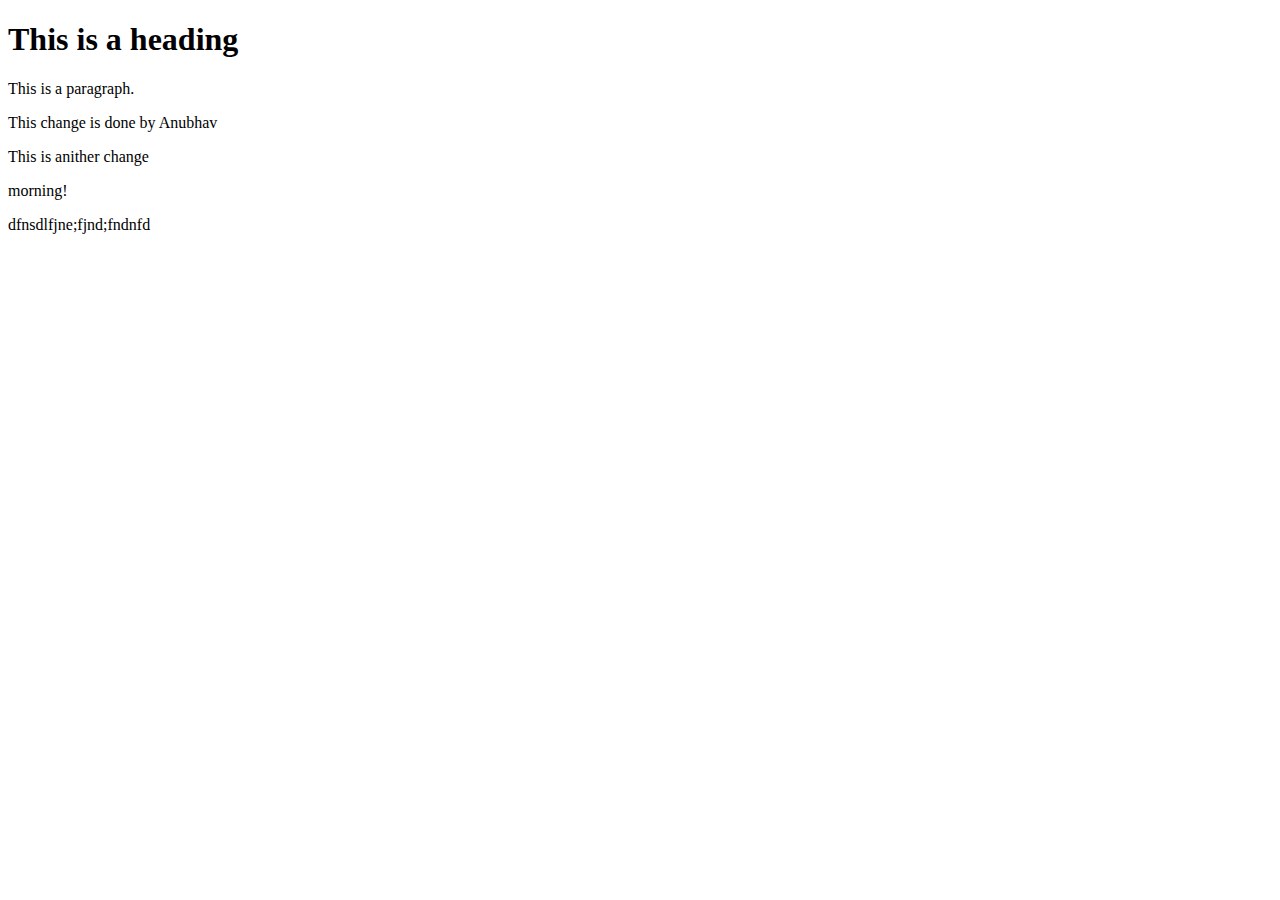
<file: Index.html>
<!DOCTYPE html>
<html>
  <title>HTML Tutorial</title>
<body>

<h1>This is a heading</h1>
<p>This is a paragraph.</p>

<p>This change is done by Anubhav</p>
<p>This is anither change</p>
<p>morning!</p>
<p>dfnsdlfjne;fjnd;fndnfd</p>
</body>

  
  
</html>
</file>
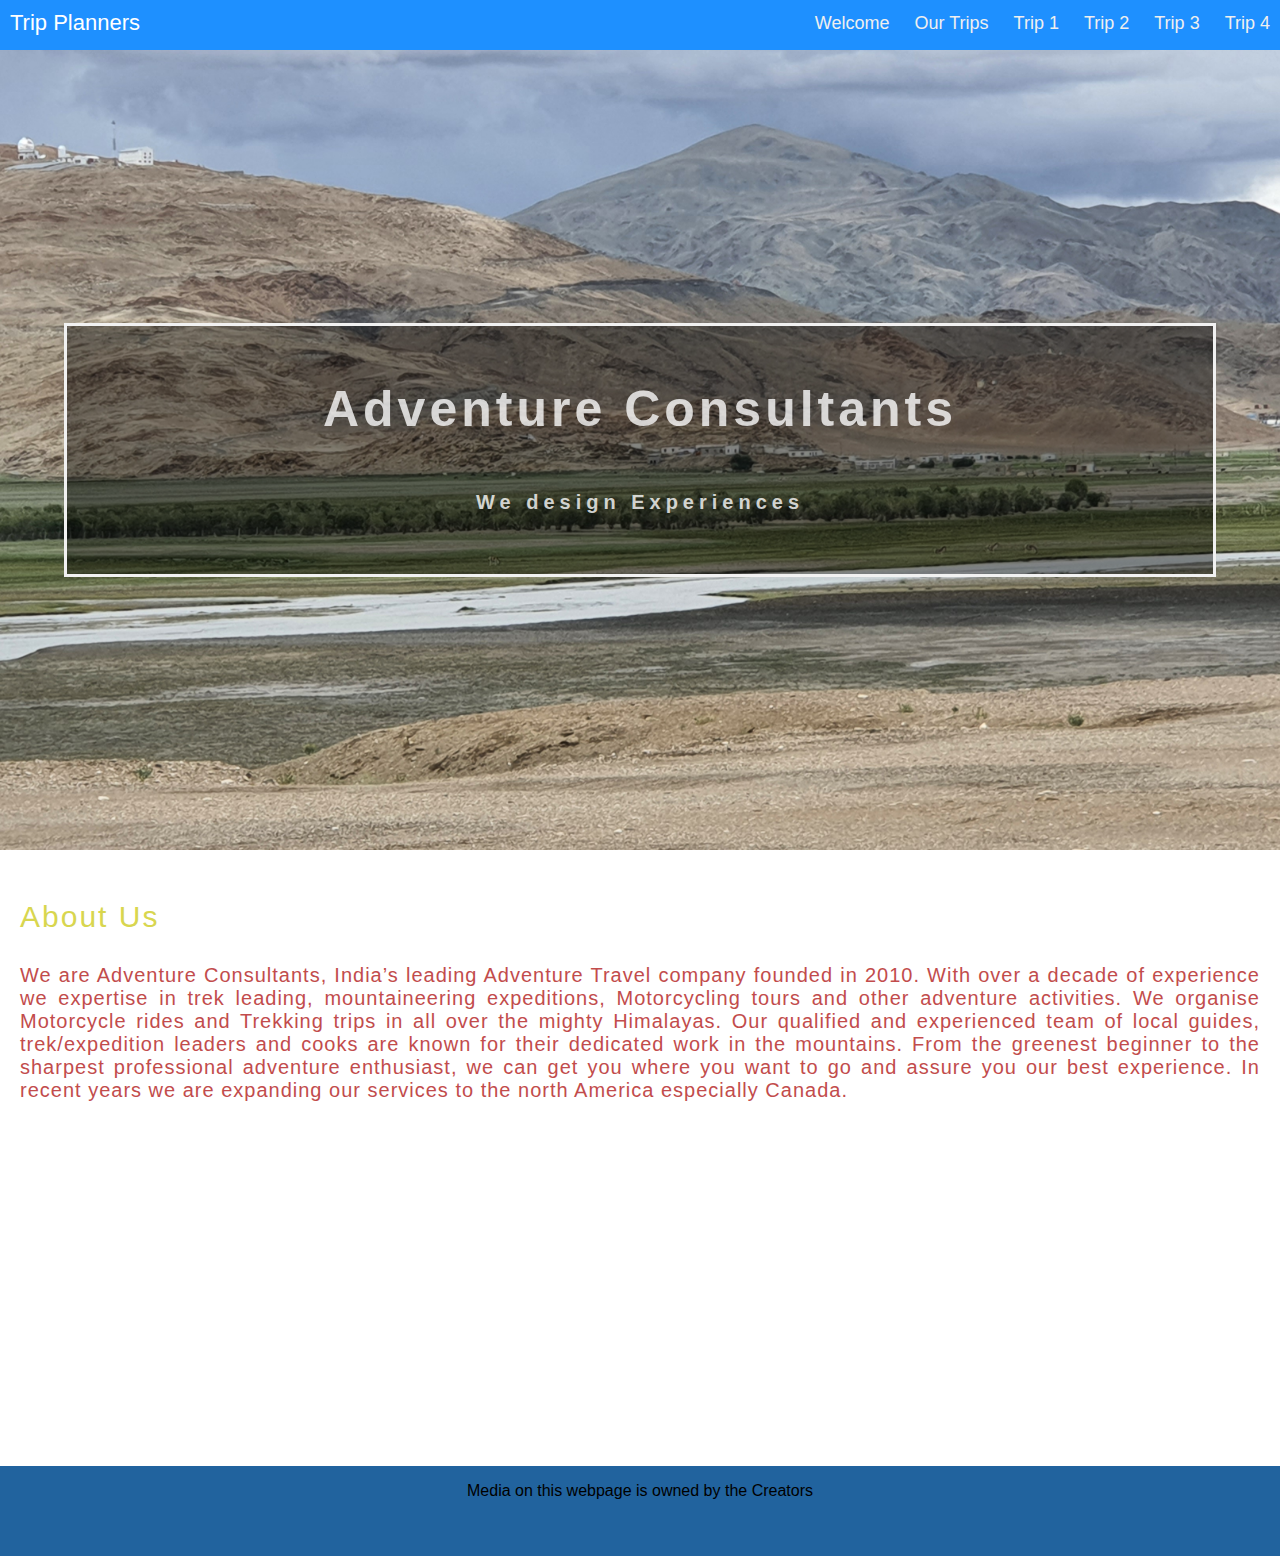
<file: index.html>
<!DOCTYPE html>
<html lang=en>

<!-- title tag used to showcase "Meetercycle Adventures" on the chrome tab -->
<!-- style2.css linked here for all the relvaant styling -->
<!-- viewport is set to make it responsive to all different sreensizes -->
 
<head>
<title>Travel Consultants</title>
<link rel="stylesheet" href="style2.css">
<meta name="viewport" content="width=device-width, initial-scale=1">
</head>

<!-- "MeeterCycle Adventures" used as makeshit logo -->
<!-- active class used to differentiate the color of the whichever tab is currently active -->
<!-- colors chosen as er tdescribed in css stle sheet -->
<!-- navigation bar prepared with 3 tabs floated towards rigth side --> 
 

<!-- menu bar Anubhav-->
<div class="nav">
  <input type="checkbox" id="nav-check">
  <div class="nav-header">
    <div class="nav-title">
      Trip Planners
    </div>
  </div>
  <div class="nav-btn">
    <label for="nav-check">
      <span></span>
      <span></span>
      <span></span>
    </label>
  </div>
  
  <div class="nav-links">
    <a class="active" href="index.html">Welcome</a>
    <a href="ourtrip.html">Our Trips</a>
    <a href="Trip1.html">Trip 1</a>
    <a href="Trip2.html">Trip 2</a>
    <a href="Trip3.html">Trip 3</a>
    <a href="Trip4.html">Trip 4</a>
  </div>
</div>


<!--Parallax(welcome page) Mingxuan Su-->
<div class="parallax"></div>

<!--image title-->
<div class="bg-text">
  <h1>Adventure Consultants</h1>
  <h3>We design Experiences</h3>
</div>

 <!--parallax style Mingxuan Su, text provided by Meet-->
<div class="tab">
  <div class="parallaxtext">
    <div class="p1">
      <p>About Us</p>
    </div>
    <div class="p3">
      <p>We are Adventure Consultants, India’s leading Adventure Travel company founded in 2010. 
        With over a decade of experience we expertise in trek leading, mountaineering expeditions, Motorcycling tours and 
        other adventure activities. We organise Motorcycle rides and Trekking trips in all over the mighty Himalayas. 
        Our qualified and experienced team of local guides, trek/expedition leaders and cooks are known for their 
        dedicated work in the mountains. From the greenest beginner to the sharpest professional adventure enthusiast, 
        we can get you where you want to go and assure you our best experience. 
        In recent years we are expanding our services to the north America especially Canada.
      </p>
    </div>
  </div>
</div>

<!--parallax end-->
 
<!-- "bg-image class is assigned for the background image and bg-text for the text written over the background image" -->
<!-- Reference:  https://www.w3schools.com/howto/howto_css_hero_image.asp -->
<!-- removed button portion from the code of hero-image as there was no need of it in my layout --> 
 



<div class="footer">
  <p>Media on this webpage is owned by the Creators</p>
 </div>


</body>
</html>
</file>
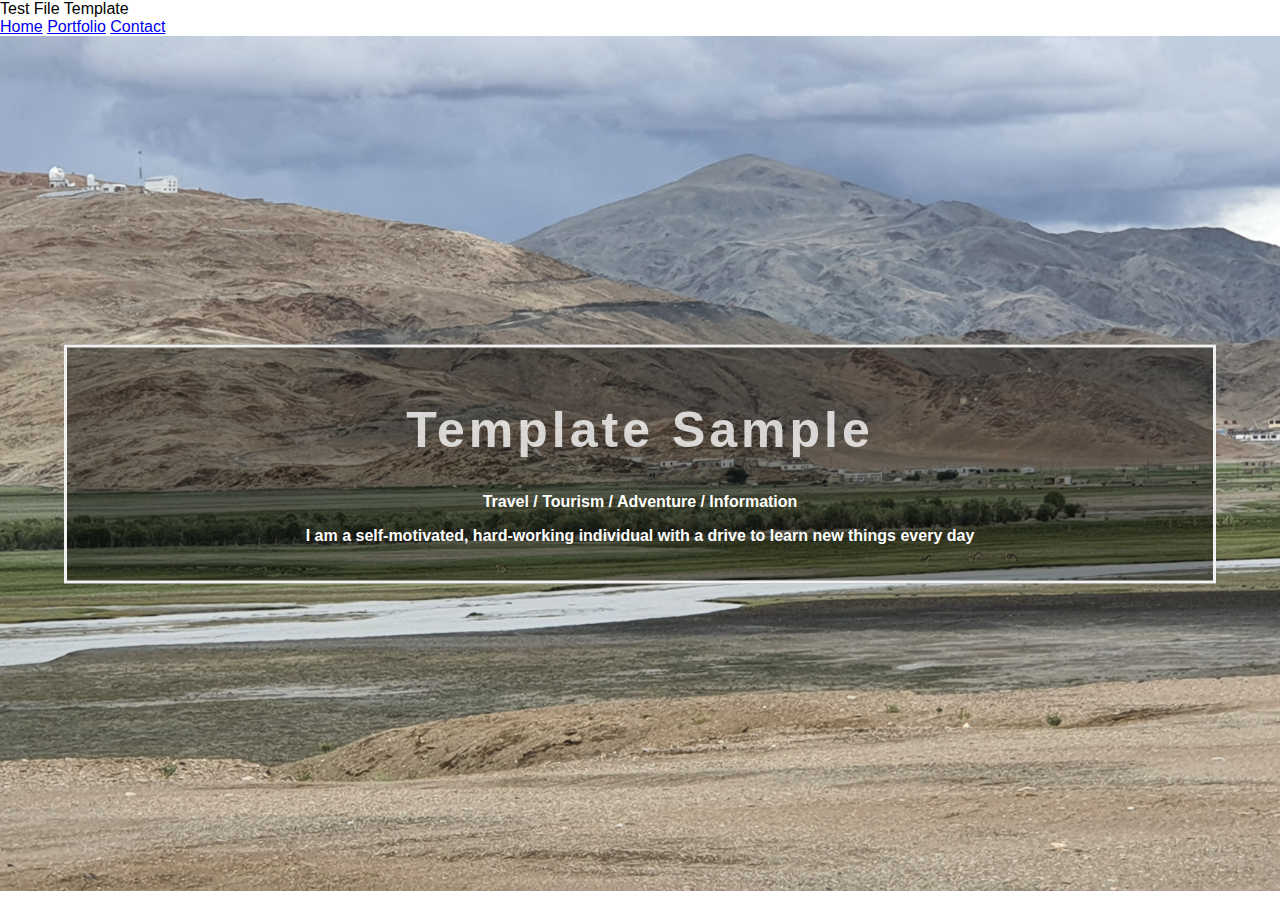
<file: template.html>
<!DOCTYPE html>
<html>

<!-- title tag used to showcase "Meetercycle Adventures" on the chrome tab -->
<!-- style2.css linked here for all the relvaant styling -->
<!-- viewport is set to make it responsive to all different sreensizes -->
 
<head>
<title>Meetercycle Adventures</title>
<link rel="stylesheet" href="style2.css">
<meta name="viewport" content="width=device-width, initial-scale=1">
</head>

<!-- "MeeterCycle Adventures" used as makeshit logo -->
<!-- active class used to differentiate the color of the whichever tab is currently active -->
<!-- colors chosen as er tdescribed in css stle sheet -->
<!-- navigation bar prepared with 3 tabs floated towards rigth side --> 
 
<body>
<div class="navbar">
  <a class="logo">Test File Template</a>
  <div class="navbar-right">
    <a class="active" href="index.html">Home</a>
    <a href="portfolio.html">Portfolio</a>
    <a href="contact.html">Contact</a>
  </div>
</div>

<!-- "bg-image class is assigned for the background image and bg-text for the text written over the background image" -->
<!-- Reference:  https://www.w3schools.com/howto/howto_css_hero_image.asp -->
<!-- removed button portion from the code of hero-image as there was no need of it in my layout --> 
 
<div class="bg-image">
  <div class="bg-text">
    <h1>Template Sample</h1>
    <p>Travel / Tourism / Adventure / Information</p>
    <p>I am a self-motivated, hard-working individual with a drive to learn new things every day</p>
  </div>
</div>
  
</body>
</html>
</file>
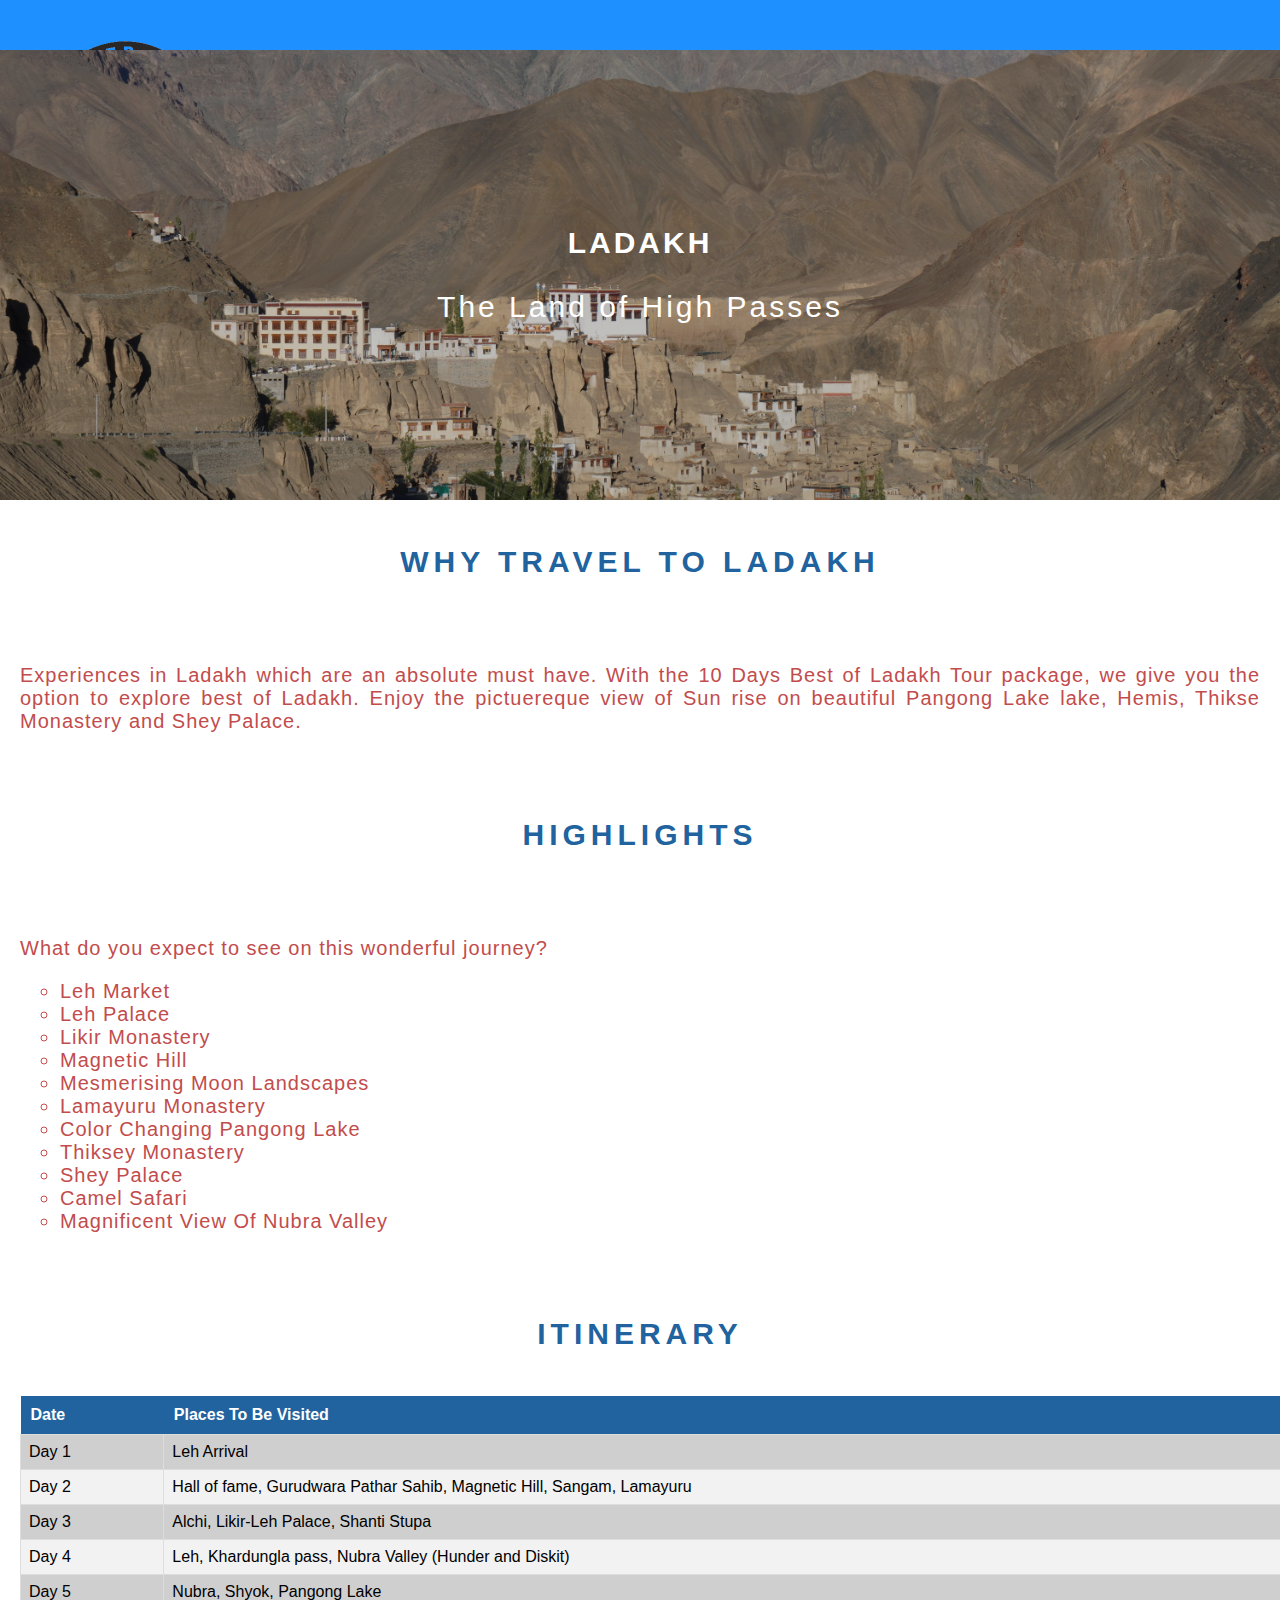
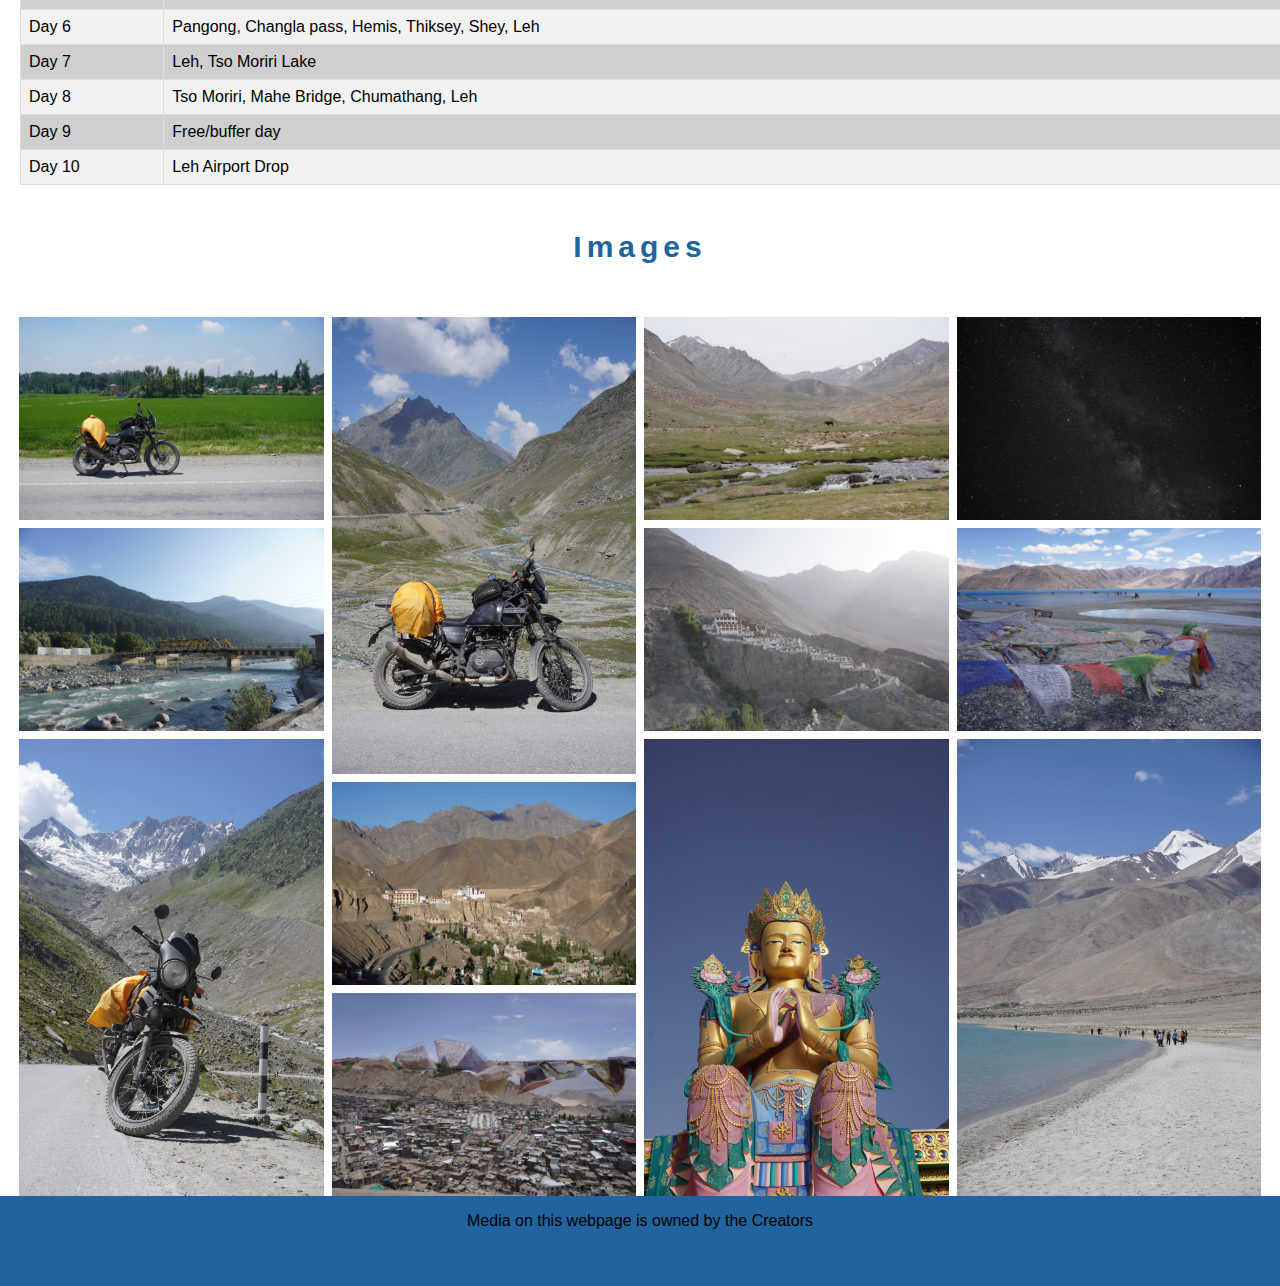
<file: Trip1.html>
<!DOCTYPE html>
<html lang = en>
<head>
<link rel="stylesheet" href="style2.css">
<meta name="viewport" content="width=device-width, initial-scale=1">
<title>Trip 1</title>
</head>
<body>

<div class="nav">
  <input type="checkbox" id="nav-check">
  <div class = "nav-logo">
    <img src="Visuals/LOGO.png" alt="logo">
  </div>
  <div class="nav-header">
    <div class="nav-title">
      Trip Planners
    </div>
  </div>
  <div class="nav-btn">
    <label for="nav-check">
      <span></span>
      <span></span>
      <span></span>
    </label>
  </div>
    
  <div class="nav-links">
    <a class="active" href="index.html">Welcome</a>
    <a href="ourtrip.html">Our Trips</a>
    <a href="Trip1.html">Trip 1</a>
    <a href="Trip2.html">Trip 2</a>
    <a href="Trip3.html">Trip 3</a>
    <a href="Trip4.html">Trip 4</a>
  </div>
</div>
  
<div class="trip1image">
  <div class="centered">
    <div class="hero-text">
    <p class="thick">LADAKH</p>
    <p>The Land of High Passes</p>
    </div>
  </div>
</div>

<h2>WHY TRAVEL TO LADAKH</h2>
<div class="body-text">
  <div class="p3">
  <p>Experiences in Ladakh which are an absolute must have. With the 10 Days Best of Ladakh Tour package, 
  we give you the option to explore best of Ladakh. Enjoy the pictuereque view of Sun rise on beautiful 
  Pangong Lake lake, Hemis, Thikse Monastery and Shey Palace.</p>
  </div>
</div>

<h2>HIGHLIGHTS</h2>
<div class="body-text">
  <div class="p3">
  <p>What do you expect to see on this wonderful journey?</p>
   <p>
    <ul>
    <li>Leh Market</li>
    <li>Leh Palace</li>
    <li>Likir Monastery</li>
    <li>Magnetic Hill</li>
    <li>Mesmerising Moon Landscapes</li>
    <li>Lamayuru Monastery</li>
    <li>Color Changing Pangong Lake</li>
    <li>Thiksey Monastery</li>
    <li> Shey Palace</li>
    <li>Camel Safari</li>
    <li>Magnificent View Of Nubra Valley</li>
    </ul>
  </p>
  </div>
</div>

<h2>ITINERARY</h2>
<table class="trip">
  <tr>
    <th>Date</th>
    <th>Places To Be Visited</th>
  </tr>
  <tr>
    <td>Day 1</td>
    <td>Leh Arrival</td>
  </tr>
  <tr>
    <td>Day 2</td>
    <td>Hall of fame, Gurudwara Pathar Sahib, Magnetic Hill, Sangam, Lamayuru</td>
  </tr>
  <tr>
    <td>Day 3</td>
    <td>Alchi, Likir-Leh Palace, Shanti Stupa</td>
  </tr>
  <tr>
    <td>Day 4</td>
    <td>Leh, Khardungla pass, Nubra Valley (Hunder and Diskit)</td>
  </tr>
  <tr>
    <td>Day 5</td>
    <td>Nubra, Shyok, Pangong Lake</td>
  </tr>
  <tr>
    <td>Day 6</td>
    <td>Pangong, Changla pass, Hemis, Thiksey, Shey, Leh</td>
  </tr>
  <tr>
    <td>Day 7</td>
    <td>Leh, Tso Moriri Lake</td>
  </tr>
  <tr>
    <td>Day 8</td>
    <td>Tso Moriri, Mahe Bridge, Chumathang, Leh</td>
  </tr>
  <tr>
    <td>Day 9</td>
    <td>Free/buffer day</td>
  </tr>
  <tr>
    <td>Day 10</td>
    <td>Leh Airport Drop</td>
  </tr>
</table>

<!-- Photo Grid -->

<h2>Images</h2>

<div class="row"> 
  <div class="column">
    <img src="Ladakh/L1.JPG" alt="ladakh1">
    <img src="Ladakh/L2.JPG" alt="ladakh2">
    <img src="Ladakh/L3.JPG" alt="ladakh3">
  </div>
  <div class="column">
    <img src="Ladakh/L4.JPG" alt="ladakh4">
    <img src="Ladakh/L5.JPG" alt="ladakh5">
    <img src="Ladakh/L6.JPG" alt="ladakh6">
  </div>  
  <div class="column">
    <img src="Ladakh/L7.JPG" alt="ladakh7">
    <img src="Ladakh/L8.JPG" alt="ladakh8">
    <img src="Ladakh/L9.JPG" alt="ladakh9"> 
  </div>
  <div class="column">
    <img src="Ladakh/L10.JPG" alt="ladakh10">
    <img src="Ladakh/L11.JPG" alt="ladakh11">
    <img src="Ladakh/L12.JPG" alt="ladakh12">
  </div>
</div>

<div class="footer">
  <p>Media on this webpage is owned by the Creators</p>
 </div>

</body>
</html>
</file>
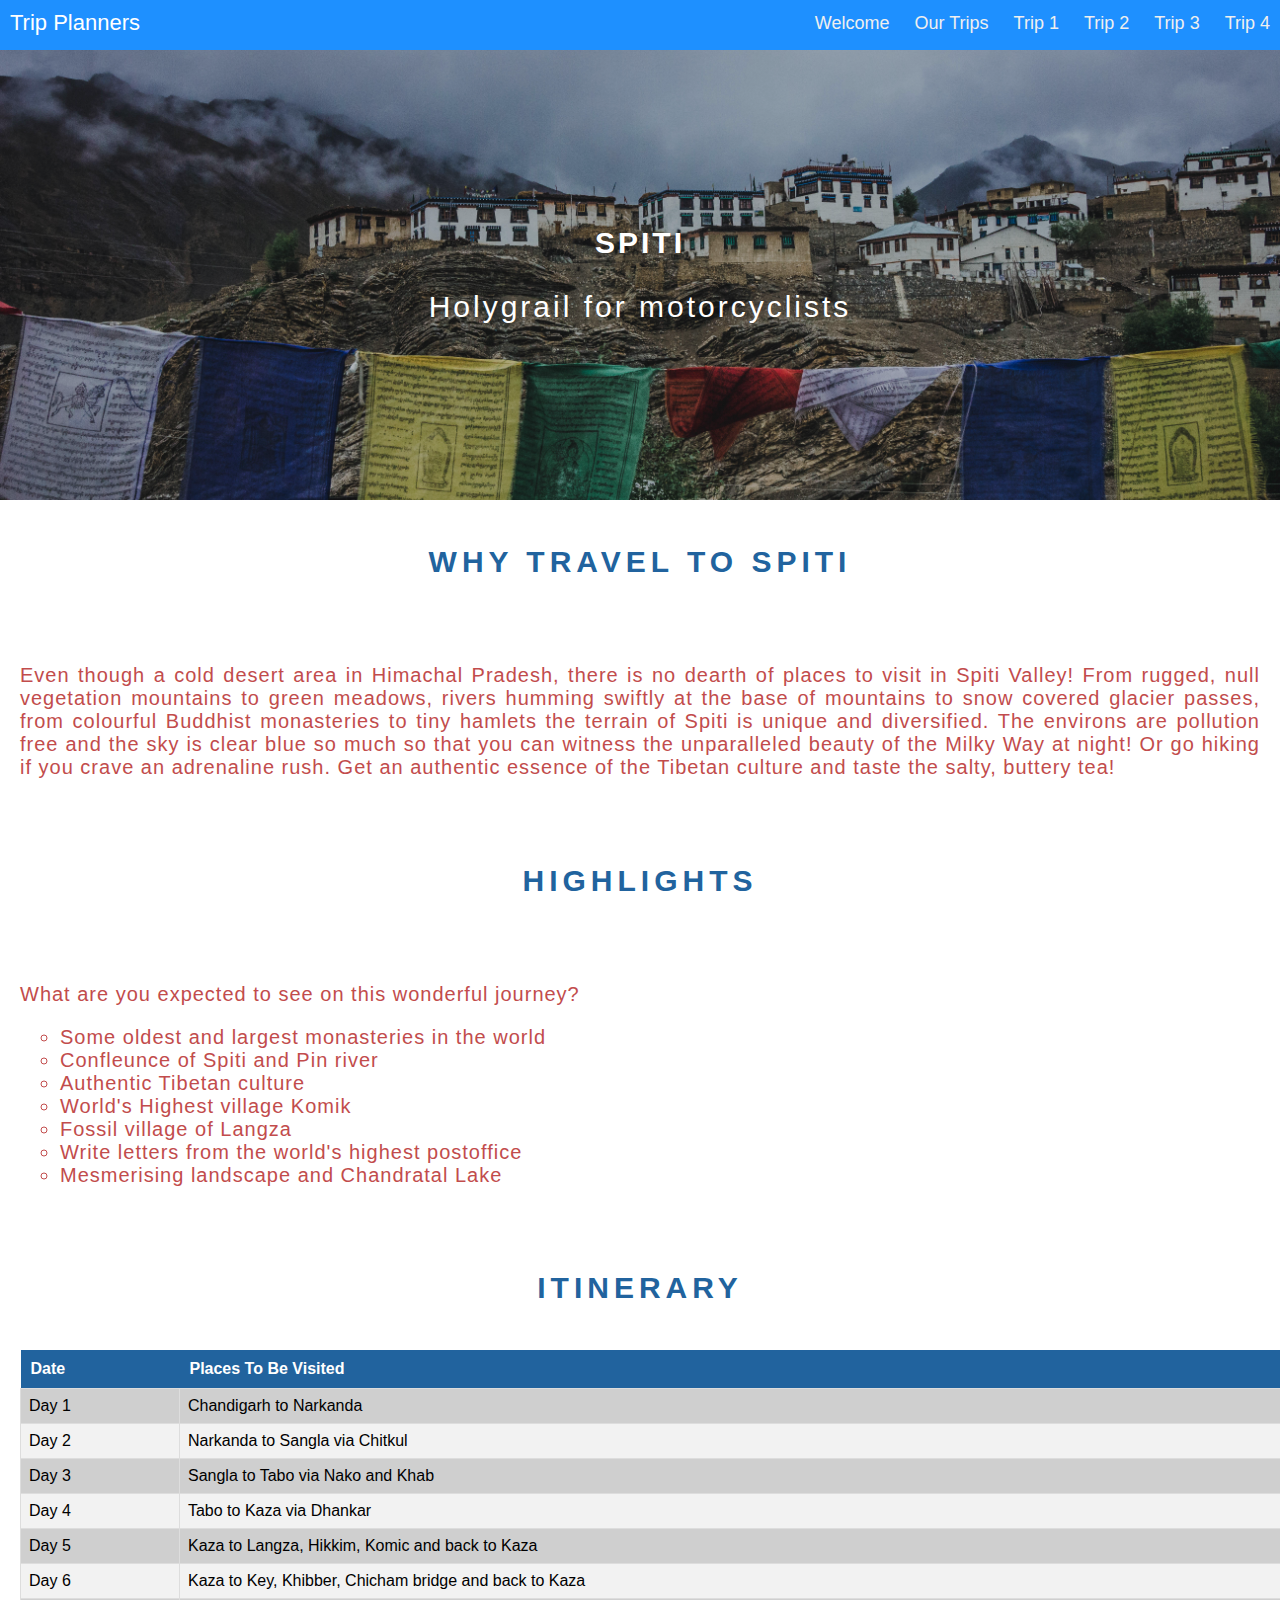
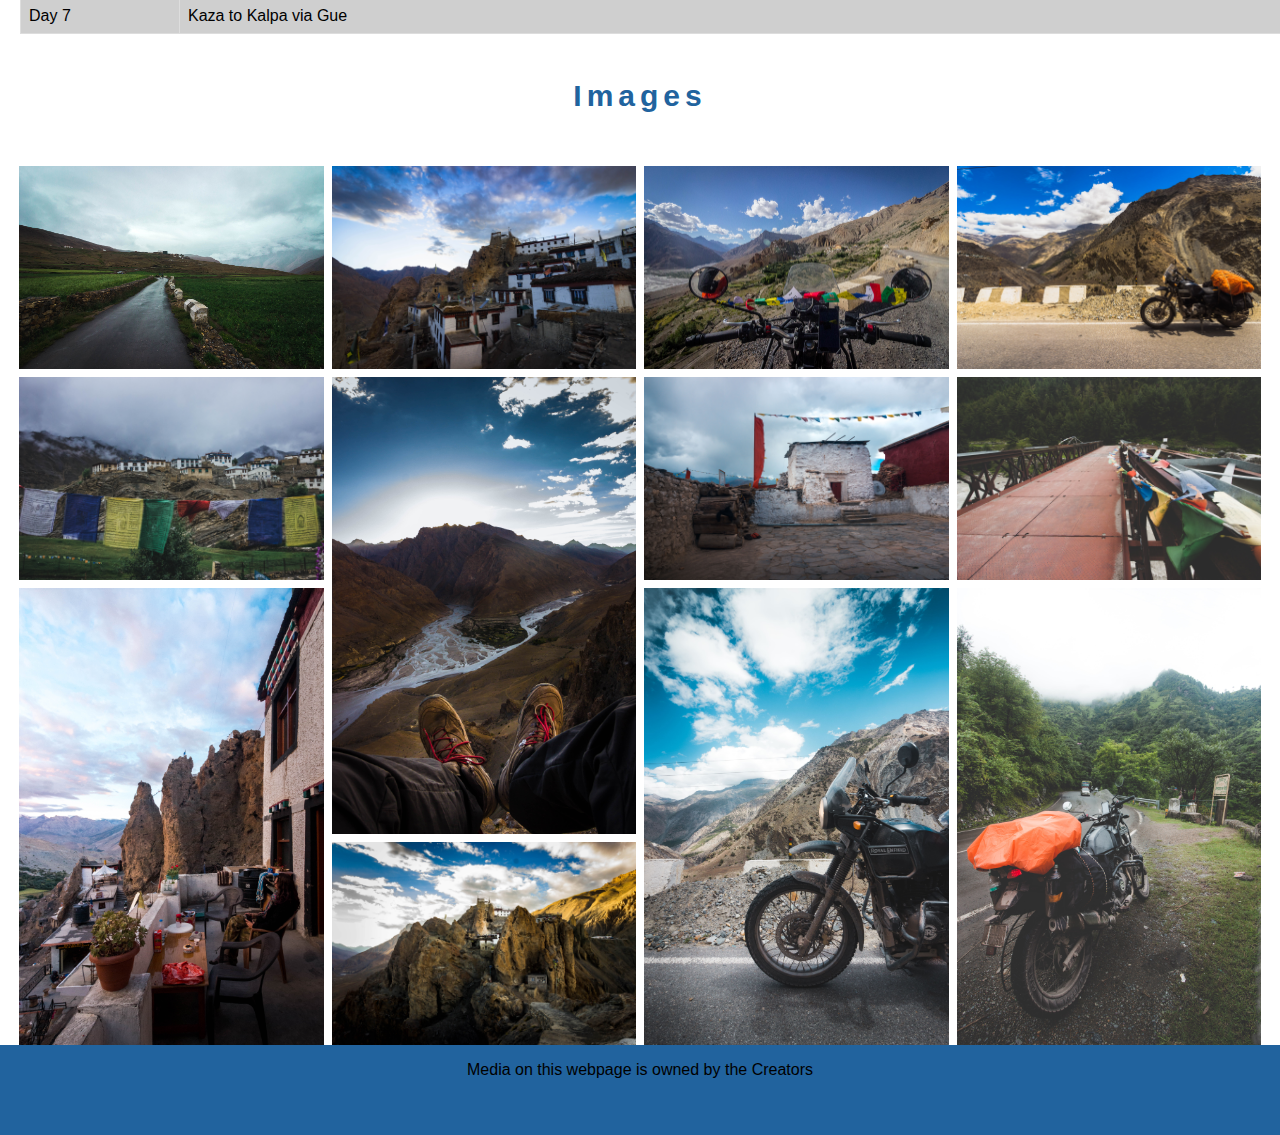
<file: Trip2.html>
<!DOCTYPE html>
<html lang = en>
<head>
<link rel="stylesheet" href="style2.css">
<meta name="viewport" content="width=device-width, initial-scale=1">
<title>Trip 2</title>
</head>

<body>
<!-- menu bar Anubhav-->
<div class="nav">
  <input type="checkbox" id="nav-check">
 
  <div class="nav-header">
    <div class="nav-title">
            Trip Planners
    </div>
    
  </div>
  
  <div class="nav-btn">
    <label for="nav-check">
      <span></span>
      <span></span>
      <span></span>
    </label>
  </div>
    
  <div class="nav-links">
    <a href="index.html">Welcome</a>
    <a href="ourtrip.html">Our Trips</a>
    <a href="Trip1.html">Trip 1</a>
    <a class="active" href="Trip2.html">Trip 2</a>
    <a href="Trip3.html">Trip 3</a>
    <a href="Trip4.html">Trip 4</a>
  </div>
</div>
<!-- menu end-->
  
<!-- trip 2 image andtitle--> 
<div class="trip2image">
  <div class="centered">
    <div class="hero-text">
    <p class="thick">SPITI</p>
    <p>Holygrail for motorcyclists</p>
    </div>
  </div>
</div>

 <!-- trip 2 content-->
<h2>WHY TRAVEL TO SPITI</h2>
<div class="body-text">
  <div class = "p3">
  <p>Even though a cold desert area in Himachal Pradesh, there is no dearth of places to visit in Spiti Valley! 
  From rugged, null vegetation mountains to green meadows, rivers humming swiftly at the base of mountains to snow covered glacier passes, from colourful Buddhist monasteries 
  to tiny hamlets the terrain of Spiti is unique and diversified. The environs are pollution free and the sky is clear blue so much so that you can witness the unparalleled beauty 
  of the Milky Way at night! Or go hiking if you crave an adrenaline rush. Get an authentic essence of the Tibetan culture and taste the salty, buttery tea!</p> 
  </div>
</div>  

<h2>HIGHLIGHTS</h2>
<div class="body-text">
  <div class ="p3">  
  <p> What are you expected to see on this wonderful journey?
    <ul>
    <li>Some oldest and largest monasteries in the world</li>
    <li>Confleunce of Spiti and Pin river</li>
    <li>Authentic Tibetan culture</li>
    <li>World's Highest village Komik</li>
    <li>Fossil village of Langza</li>
    <li>Write letters from the world's highest postoffice</li>
    <li>Mesmerising landscape and Chandratal Lake</li>
    </ul>
  </p>
  </div>
</div>

<h2>ITINERARY</h2>
<table class = "trip">
  <tr>
    <th>Date</th>
    <th>Places To Be Visited</th>
  </tr>
  <tr>
    <td>Day 1</td>
    <td>Chandigarh to Narkanda</td>
  </tr>
  <tr>
    <td>Day 2</td>
    <td>Narkanda to Sangla via Chitkul</td>
  </tr>
  <tr>
    <td>Day 3</td>
    <td>Sangla to Tabo via Nako and Khab</td>
  </tr>
  <tr>
    <td>Day 4</td>
    <td>Tabo to Kaza via Dhankar</td>
  </tr>
  <tr>
    <td>Day 5</td>
    <td>Kaza to Langza, Hikkim, Komic and back to Kaza</td>
  </tr>
  <tr>
    <td>Day 6</td>
    <td>Kaza to Key, Khibber, Chicham bridge and back to Kaza</td>
  </tr>
  <tr>
    <td>Day 7</td>
    <td>Kaza to Kalpa via Gue</td>
  </tr>
</table>
<!-- content end-->
<!-- Photo Grid -->
<h2>Images</h2>

<div class="row"> 
  <div class="column">
    <img src="Spiti/S1.jpg" alt="Spiti1">
    <img src="Spiti/S2.jpg" alt="Spiti2">
    <img src="Spiti/S3.jpg" alt="Spiti3">
  </div>
  <div class="column">
    <img src="Spiti/S4.jpg" alt="Spiti4">
    <img src="Spiti/S5.jpg" alt="Spiti5">
    <img src="Spiti/S6.jpg" alt="Spiti6">
  </div>  
  <div class="column">
    <img src="Spiti/S7.jpg" alt="Spiti7">
    <img src="Spiti/S8.jpg" alt="Spiti8">
    <img src="Spiti/S9.jpg" alt="Spiti9"> 
  </div>
  <div class="column">
    <img src="Spiti/S10.jpg" alt="Spiti10">
    <img src="Spiti/S11.jpg" alt="Spiti11">
    <img src="Spiti/S12.jpg" alt="Spiti12">
  </div>
</div>


<div class="footer">
  <p>Media on this webpage is owned by the Creators</p>
 </div>

</body>
</html>
</file>
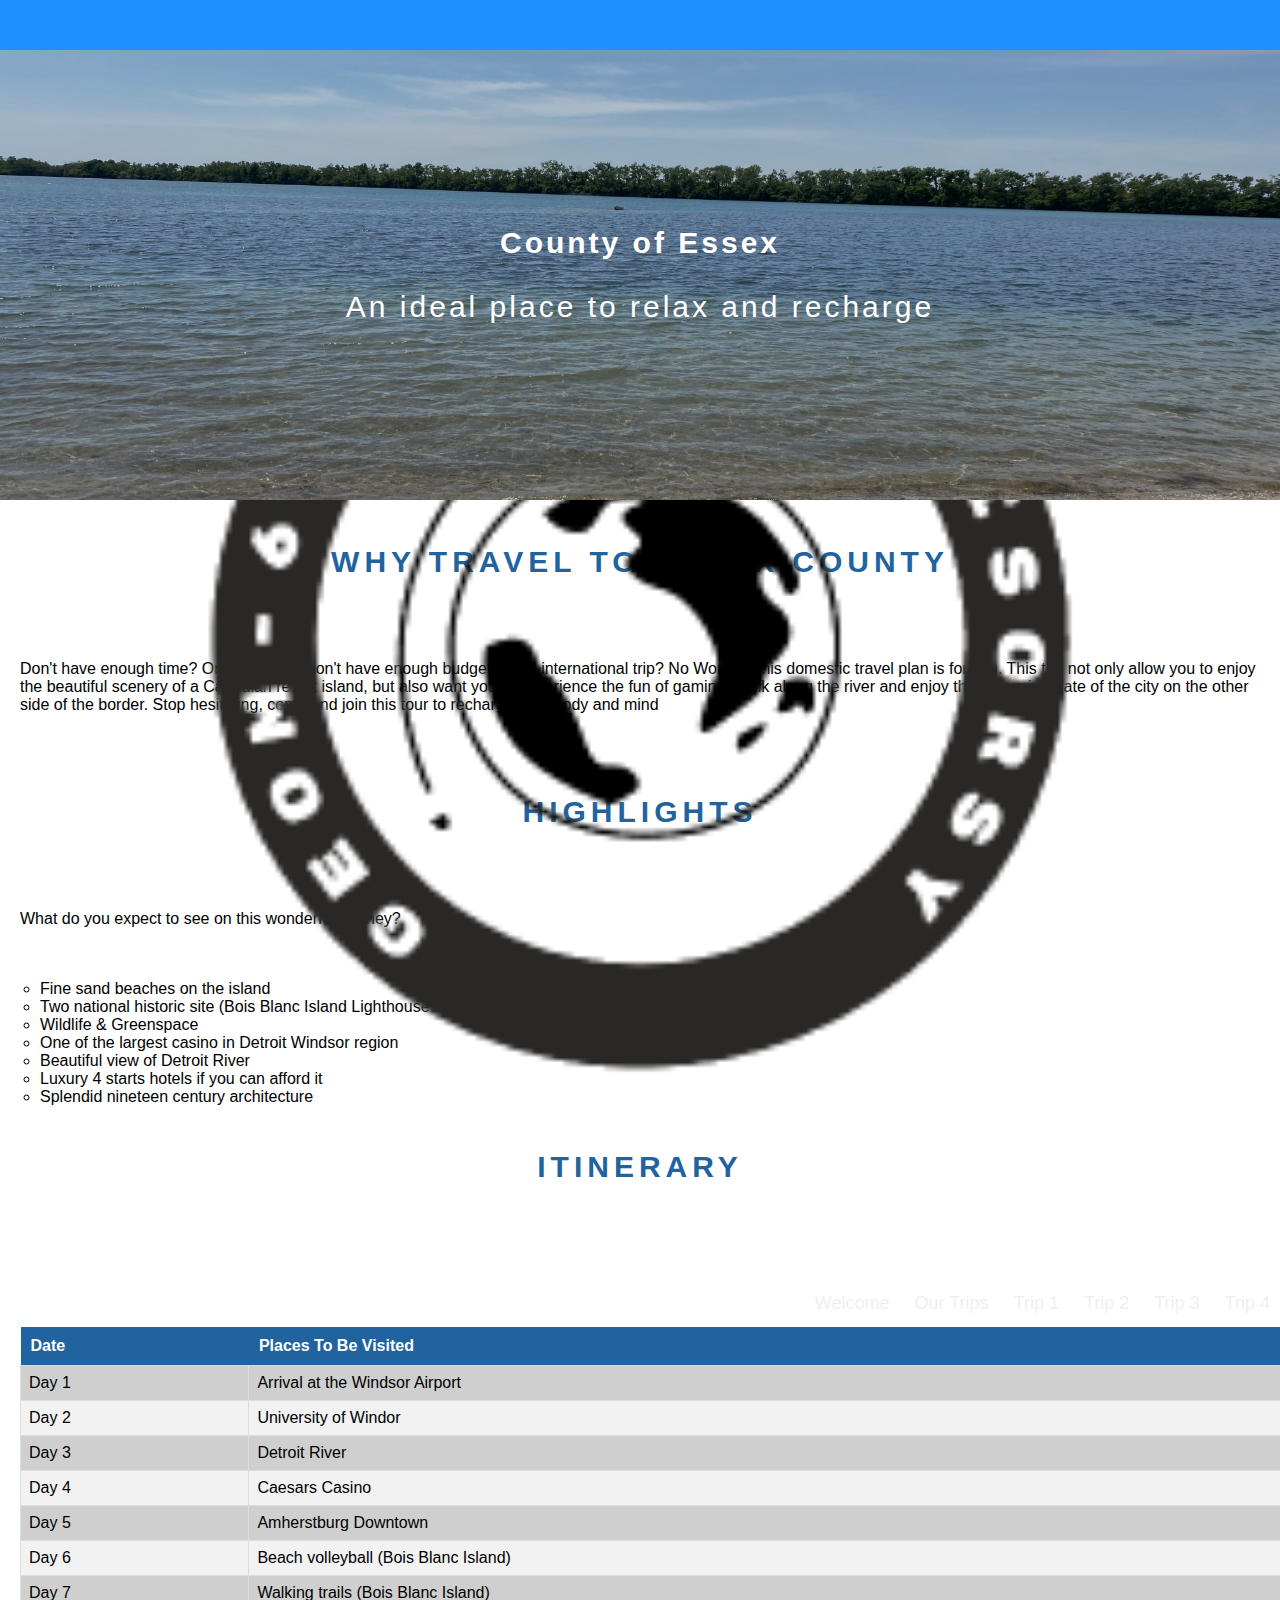
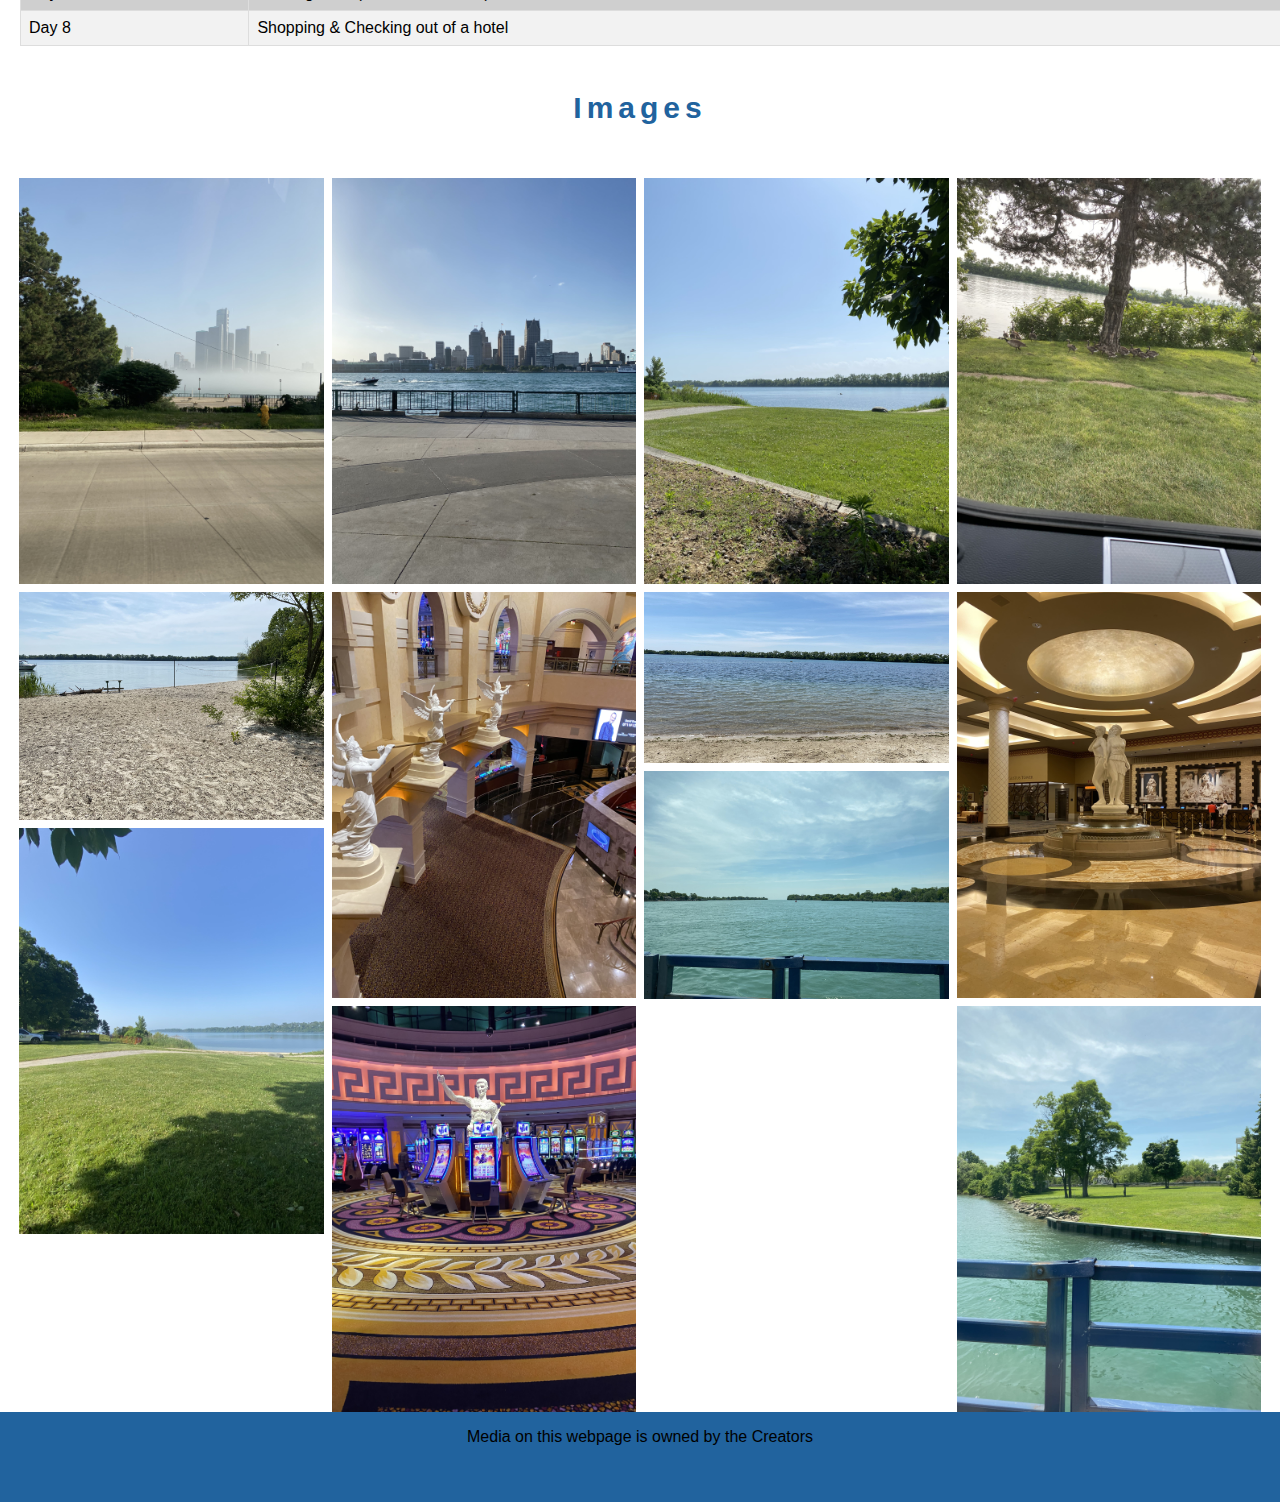
<file: Trip4.html>
<!DOCTYPE html>
<html lang = en>
<head>
<link rel="stylesheet" href="style2.css">
<meta name="viewport" content="width=device-width, initial-scale=1">
<title>Trip 4</title>
</head>
<body>

<div class="nav">
  <input type="checkbox" id="nav-check">
  <div class="nav-logo">
    <img src="Visuals/LOGO.png" alt="logo" style="width:100%">
  </div>
  <div class="nav-header">
    <div class="nav-title">
      Trip Planners
    </div>
  </div>
  <div class="nav-btn">
    <label for="nav-check">
      <span></span>
      <span></span>
      <span></span>
    </label>
  </div>

    <div class="nav-links">
      <a class="active" href="index.html">Welcome</a>
      <a href="ourtrip.html">Our Trips</a>
      <a href="Trip1.html">Trip 1</a>
      <a href="Trip2.html">Trip 2</a>
      <a href="Trip3.html">Trip 3</a>
      <a href="Trip4.html">Trip 4</a>
    </div>
</div>

<!--image and title -->
<div class="trip4image">
  <div class="centered">
    <div class="hero-text">
    <p class="thick">County of Essex</p>
    <p>An ideal place to relax and recharge</p>
    </div>
  </div>
</div>

<!--paragraph-->
<h2>WHY TRAVEL TO ESSEX COUNTY</h2>
<div class="p5">
<p>Don't have enough time? Or maybe you don't have enough budget for an international trip? No Worries, this domestic travel plan is for you. This trip not only allow you to enjoy the beautiful scenery of a Canadian resort island, but also want you to experience the fun of gaming. Walk along the river and enjoy the high crime rate of the city on the other side of the border. Stop hesitating, come and join this tour to recharge your body and mind</p>
</div>

<!--list-->
<h2>HIGHLIGHTS</h2>
<div class="p5">
<p>What do you expect to see on this wonderful journey?</p>
</div>
<ul>
  <li>Fine sand beaches on the island</li>
  <li>Two national historic site (Bois Blanc Island Lighthouse and Blockhouse )</li>
  <li>Wildlife & Greenspace</li>
  <li>One of the largest casino in Detroit Windsor region</li>
  <li>Beautiful view of Detroit River</li>
  <li>Luxury 4 starts hotels if you can afford it</li>
  <li>Splendid nineteen century architecture</li>
</ul>
<!--table-->
<h2>ITINERARY</h2>
<table class="trip">
  <tr>
    <th>Date</th>
    <th>Places To Be Visited</th>
  </tr>
  <tr>
    <td>Day 1</td>
    <td>Arrival at the Windsor Airport</td>
  </tr>
  <tr>
    <td>Day 2</td>
    <td>University of Windor</td>
  </tr>
  <tr>
    <td>Day 3</td>
    <td>Detroit River</td>
  </tr>
  <tr>
    <td>Day 4</td>
    <td>Caesars Casino</td>
  </tr>
  <tr>
    <td>Day 5</td>
    <td>Amherstburg Downtown</td>
  </tr>
  <tr>
    <td>Day 6</td>
    <td>Beach volleyball (Bois Blanc Island)</td>
  </tr>
  <tr>
    <td>Day 7</td>
    <td>Walking trails (Bois Blanc Island)</td>
  </tr>
  <tr>
    <td>Day 8</td>
    <td>Shopping & Checking out of a hotel</td>
  </tr>
</table>



 
<!-- Photo Grid -->

<h2>Images</h2>

<div class="row"> 
  <div class="column">
    <img src="BoisBlancIsland/BBI1.jpeg" alt="BBI1">
    <img src="BoisBlancIsland/BBI2.jpeg" alt="BBI2">
    <img src="BoisBlancIsland/BBI3.jpeg" alt="BBI3">
  </div>
  <div class="column">
    <img src="BoisBlancIsland/BBI4.jpeg" alt="BBI4">
    <img src="BoisBlancIsland/BBI5.jpeg" alt="BBI5">
    <img src="BoisBlancIsland/BBI6.jpeg" alt="BBI6">
  </div>
  <div class="column">
    <img src="BoisBlancIsland/BBI7.jpeg" alt="BBI7">
    <img src="BoisBlancIsland/BBI8.jpeg" alt="BBI8">
    <img src="BoisBlancIsland/BBI9.jpeg" alt="BBI9">
  </div>
  <div class="column">
    <img src="BoisBlancIsland/BBI10.jpeg" alt="BBI10">
    <img src="BoisBlancIsland/BBI11.jpeg" alt="BBI11">
    <img src="BoisBlancIsland/BBI12.jpeg" alt="BBI12">
  </div>
</div>

<div class="footer">
  <p>Media on this webpage is owned by the Creators</p>
 </div>

</body>
</html>
</file>
<file: style2.css>
* {box-sizing: border-box;}

/* fonts for the entire webpage fixed to Arial, Helvetica, sans-serif */

body { 
  margin: 0px;
  font-family: Arial, Helvetica, sans-serif;
}

/* Navigation Bar styling for responsive design Anubhav Bhartiya */

* {
  box-sizing: border-box;
}

/* Setting up the Body for the static NavBar Anubhav Bhartiya */

body {
  margin: 0px;
  font-family: 'segoe ui';
}

/* Setting up the Background Colour and sizing-spacing oof the layout of the navbar Anubhav Bhartiya */

.nav {
  height: 50px;
  width: 100%;
  background-color: dodgerblue;
  position: relative;
}

.nav > .nav-header {
  display: inline;
}

.nav > .nav-header > .nav-title {
  display: inline-block;
  font-size: 22px;
  color: #fff;
  padding: 10px 10px 10px 10px;
}

/* This Function sets up the Buttons which can be selected to navigate through Anubhav Bhartiya */

.nav > .nav-btn {
  display: none;
}
/* Links attached to the Nav Bar Buttons Anubhav Bhartiya */
.nav > .nav-links {
  display: inline;
  float: right;
  font-size: 18px;
}

.nav > .nav-links > a {
  display: inline-block;
  padding: 13px 10px 13px 10px;
  text-decoration: none;
  color: #efefef;
}
/* Changes of the shade and colour once you hover the mouse over the button Anubhav Bhartiya */
.nav > .nav-links > a:hover {
  background-color: rgba(0, 0, 0, 0.3);
}

.nav > #nav-check {
  display: none;
}
/* Responsiveness followed by the Hamburger styling of the NavBar Anubhav Bhartiya */
@media (max-width:700px) {
  .nav > .nav-btn {
    display: inline-block;
    position: absolute;
    right: 0px;
    top: 0px;
  }
  .nav > .nav-btn > label {
    display: inline-block;
    width: 50px;
    height: 50px;
    padding: 13px;
  }
  .nav > .nav-btn > label:hover,.nav  #nav-check:checked ~ .nav-btn > label {
    background-color: rgba(0, 0, 0, 0.3);
  }
  .nav > .nav-btn > label > span {
    display: block;
    width: 25px;
    height: 10px;
    border-top: 2px solid #eee;
    
  }
  .nav > .nav-links {
    position: absolute;
    display: block;
    width: 100%;
    background-color: dodgerblue;
    height: 0px;
    transition: all 0.3s ease-in;
    overflow-y: hidden;
    top: 50px;
    left: 0px;
    float: none;
    border-bottom: 2px solid;
    z-index: 100;
  }
  .nav > .nav-links > a {
    display: block;
    width: 100%;
  }
  .nav > #nav-check:not(:checked) ~ .nav-links {
    height: 0px;
    
  }
  .nav > #nav-check:checked ~ .nav-links {
    height: calc(100vh - 50px);
    overflow-y: auto;
  }
}

/* Background Image & home page Styling */
/* reference source : https://www.w3schools.com/howto/howto_css_hero_image.asp */
/* background Image assigned covering max of 95% hight of the viewport with images aligned to center of the screen */ 

.bg-image {
  background-image: url("Visuals/bgimage.jpg");
  height: 95vh;
  background-position: center;
  background-repeat: no-repeat;
  background-size: cover;
  position: relative;
}

.bg-text {
  background-color: rgb(0,0,0); /* Fallback color */
  background-color: rgba(0,0,0, 0.4); /* Black w/opacity/see-through */
  color: white;
  font-weight: bold;
  border: 3px solid #f1f1f1;
  position: absolute;
  top: 50%;
  left: 50%;
  transform: translate(-50%, -50%);
  z-index: 2;
  width: 90%;
  padding: 20px;
  text-align: center;
}

/* * * * * * Body Font Styling (contributed by all group members)* * * * */ 

body, html {
  height: 100%;
  font-family: Arial, Helvetica, sans-serif;
}

.body-text {
  text-align: justify;
  padding: 20px;
}

h1 {
  color: #ffffffc7;
  font-size: 50px;
  letter-spacing: 4px;
  text-justify: inter-word;
}
h2 {
  color: #21639e;
  font-size: 30px;
  letter-spacing: 5px;
  padding: 20px;
  text-align: center;
  text-justify: inter-word;
}

h3 {
  color: #ffffffc7;
  font-size: 20px;
  letter-spacing: 5px;
  padding: 20px;
  text-align: center;
  text-justify: inter-word;
}

h4 {
  color: #21639e;
  font-size: 15px;
  letter-spacing: 5px;
  padding: 20px;
  text-align: center;
  text-justify: inter-word;
}

.p1 {
  font-size: 30px;
  font-family: Arial, Helvetica, sans-serif;
  color: #d8d64f;
  letter-spacing: 2px;
}

.p2 {
  font-size: 25px;
  font-family: Arial, Helvetica, sans-serif;
  color: #5ee2e2;
  letter-spacing: 2px;
}

.p3 {
  font-size: 20px;
  color: #c24c4c;
  letter-spacing: 1px;
}

.p4 {
  font-size: 15px;
  font-family: Arial, Helvetica, sans-serif;
  color: #d177c2;
  letter-spacing: 1px;
}

/*trip 4 paragraph* Mingxuan Su*/
.p5 {
color: #000000;
font-size: 16px;
font-family: Arial, Helvetica, sans-serif;
padding: 20px;
}

/* Portfolio Image gallery row & Column boundary fixxing to keep it in line visually */
/* reference source : https://www.w3schools.com/howto/tryit.asp?filename=tryhow_js_image_grid */
/* modification done to row-column grids and instead of multiple options for layout */
/* since images to be uploaded were limited, I chose just 2 columns */
/* since the sizes of the images were not similar, to make it visually neater I used flexible wrapping vis ms-flex */

.rowcard {
  display: -ms-flexbox;
  display: flex;
  -ms-flex-wrap: wrap;
  flex-wrap: wrap;
  padding: 0 2%;
}
.columncard {
  -ms-flex: 50%;
  flex: 50%;
  padding: 0 4px;
}
.columncard img {
  margin-top:8px;
  vertical-align:middle;
  width:100%;
  opacity:0.5;
}
.columncard img:hover{
  opacity:1;
}

.tab {
  margin-bottom:1.0em;
 }

.footer {
   background-color: #21639e;
   color:black;
   text-align:center;
   min-height:10vh;
   display:flex;
   flex-direction:column;
   justify-content:space-between;
}

/* styling for preparing cards which will be used as links to all the trip pages */

.card {
	box-shadow: 0 4px 8px 0 rgba(0,0,0,0.2);
	transition:0.3s;
	width: 100%;
}
    
.container {
	padding: 2px 16px;
  text-align: center;
}

/* Styling for Text blocks over background image */

.trip1image {
	background-image: linear-gradient(rgba(0, 0, 0, 0.2), rgba(0, 0, 0, 0.2)), url("Ladakh/L5.JPG");
	height: 50%;
	background-position: center;
	background-repeat: no-repeat;
	background-size: cover;
	position: relative;
}

.trip2image {
	background-image: linear-gradient(rgba(0, 0, 0, 0.2), rgba(0, 0, 0, 0.2)), url("Spiti/S2.jpg");
	height: 50%;
	background-position: center;
	background-repeat: no-repeat;
	background-size: cover;
	position: relative;
}

.trip3image {
	background-image: linear-gradient(rgba(0, 0, 0, 0.2), rgba(0, 0, 0, 0.2)), url("Kedarkantha/KK9.jpg");
	height: 50%;
	background-position: center;
	background-repeat: no-repeat;
	background-size: cover;
	position: relative;
}

/* change trip4 background image Mingxuan Su*/
.trip4image {
	background-image: linear-gradient(rgba(0, 0, 0, 0.2), rgba(0, 0, 0, 0.2)), url("BoisBlancIsland/BBI8.jpeg");
	height: 50%;
	background-position: center;
	background-repeat: no-repeat;
	background-size: cover;
	position: relative;
}

.hero-text {
	text-align: center;
	position: absolute;
	top: 50%;
	left: 50%;
	transform: translate(-50%, -50%);
	font-size: 30px;
    letter-spacing: 3px;
    padding: 5px;
	color: white;
}

p.thick {
	font-weight: bold;
}

/* Create the parallax scrolling effect Mingxuan Su*/
/* designed by w3schools, Changes have been made*/
.parallax {
  /* The image used */
  background-image: url("Visuals/bgimage.jpg");

  /* Set a specific height */
  min-height: 800px; 
  background-attachment: fixed;
  background-position: center;
  background-repeat: no-repeat;
  background-size: cover;
}

/* parallax text style Mingxuan Su*/
.parallaxtext{
  height:600px;
  background-color:rgb(255, 255, 255);
  font-size:36px;
  text-align: justify;
  padding: 20px;
}

/* itinerry table design for 4 trips Mingxuan Su*/
/* reference source : https://www.w3schools.com/html/html_tables.asp Changes have been made */
.trip {
  font-family: Arial, Helvetica, sans-serif;
  border-collapse: collapse;
  width: 100%;
  margin-left: 20px;
}

/*two colors for different rows Mingxuan Su*/
.trip tr:nth-child(odd){background-color: #f2f2f2;}
.trip tr:nth-child(even){background-color: #cfcfcf;}

/*table style and alignment Mingxuan Su*/
.trip td, #trip1 th {
  border: 1px solid #ddd;
  padding: 8px;
}

/*table heading Mingxuan Su*/
.trip th {
  text-align: left;
  background-color: #21639e;
  color: white;
  padding: 10px;
}
/* itinerry table end*/

/* Trip highlight list for all 4 trips Mingxuan Su*/
/* Modified based on w3schools*/
ul {
  list-style: circle;
}

/* responsive image gallery CSS */

* {
  box-sizing: border-box;
}

body {
  margin: 0;
  font-family: Arial;
}

/* Created by Meet, modified by Mingxuan Su to align photos with the text */
.row {
  display: -ms-flexbox; /* IE10 */
  display: flex;
  -ms-flex-wrap: wrap; /* IE10 */
  flex-wrap: wrap;
  padding: 0 15px;
}

/* Create four equal columns that sits next to each other */
.column {
  -ms-flex: 25%; /* IE10 */
  flex: 25%;
  max-width: 100%;
  padding: 0 4px;
}

.column img {
  margin-top: 8px;
  vertical-align: middle;
  width: 100%;
}

/* Responsive layout - makes a two column-layout instead of four columns */
@media screen and (max-width: 800px) {
  .column {
    -ms-flex: 50%;
    flex: 50%;
    max-width: 50%;
  }
}

/* Responsive layout - makes the two columns stack on top of each other instead of next to each other */
@media screen and (max-width: 600px) {
  .column {
    -ms-flex: 100%;
    flex: 100%;
    max-width: 100%;
  }
}

/* Image slider CSS*/
/* Image Carousel for a better and efficient stacking of images in a single frame Anubhav Bhartiya*/
* {box-sizing: border-box}
.mySlides1, .mySlides2 {display: none}

/* resize ourtrip page Images, as suggested in class, remove style from html page and add them back in css Mingxuan Su */
img {
vertical-align: middle;
max-width:100%;
max-height:100%;
}

/* Slideshow container- Major box where all the images will be displayed Anubhav Bhartiya  */
.slideshow-container {
  max-width: 80%;
  position: relative;
  margin: auto;
}

/* Next & previous buttons to toggle through the images Anubhav Bhartiya*/
.prev, .next {
  cursor: pointer;
  position: absolute;
  top: 50%;
  width: auto;
  padding: 16px;
  margin-top: -22px;
  color: white;
  font-weight: bold;
  font-size: 18px;
  transition: 0.6s ease;
  border-radius: 0 3px 3px 0;
  user-select: none;
}

/* Position the "next button" to the right Anubhav Bhartiya */
.next {
  right: 0;
  border-radius: 3px 0 0 3px;
}

/* On hover, add a grey background color Anubhav Bhartiya */
.prev:hover, .next:hover {
  background-color: #f1f1f1;
  color: black;
}

/* Video SCreen with controls to play and pause the video Anubhav Bhartiya */

.video {
  
  text-align:center
}

.row:after {
  content: "";
  clear: both;
  display: table;
}

[class*="col-"] {
  float: left;
  padding: 15px;
  width: 90%;
}

/* Responsiveness of the Video Frame Anubhav Bhartiya*/

@media only screen and (min-width: 700px) {
  .col-s-1 {width: 8.33%;}
  .col-s-2 {width: 16.66%;}
  .col-s-3 {width: 25%;}
  .col-s-4 {width: 33.33%;}
  .col-s-5 {width: 41.66%;}
  .col-s-6 {width: 50%;}
  .col-s-7 {width: 58.33%;}
  .col-s-8 {width: 66.66%;}
  .col-s-9 {width: 75%;}
  .col-s-10 {width: 83.33%;}
  .col-s-11 {width: 91.66%;}
  .col-s-12 {width: 100%;}
}
</file>
